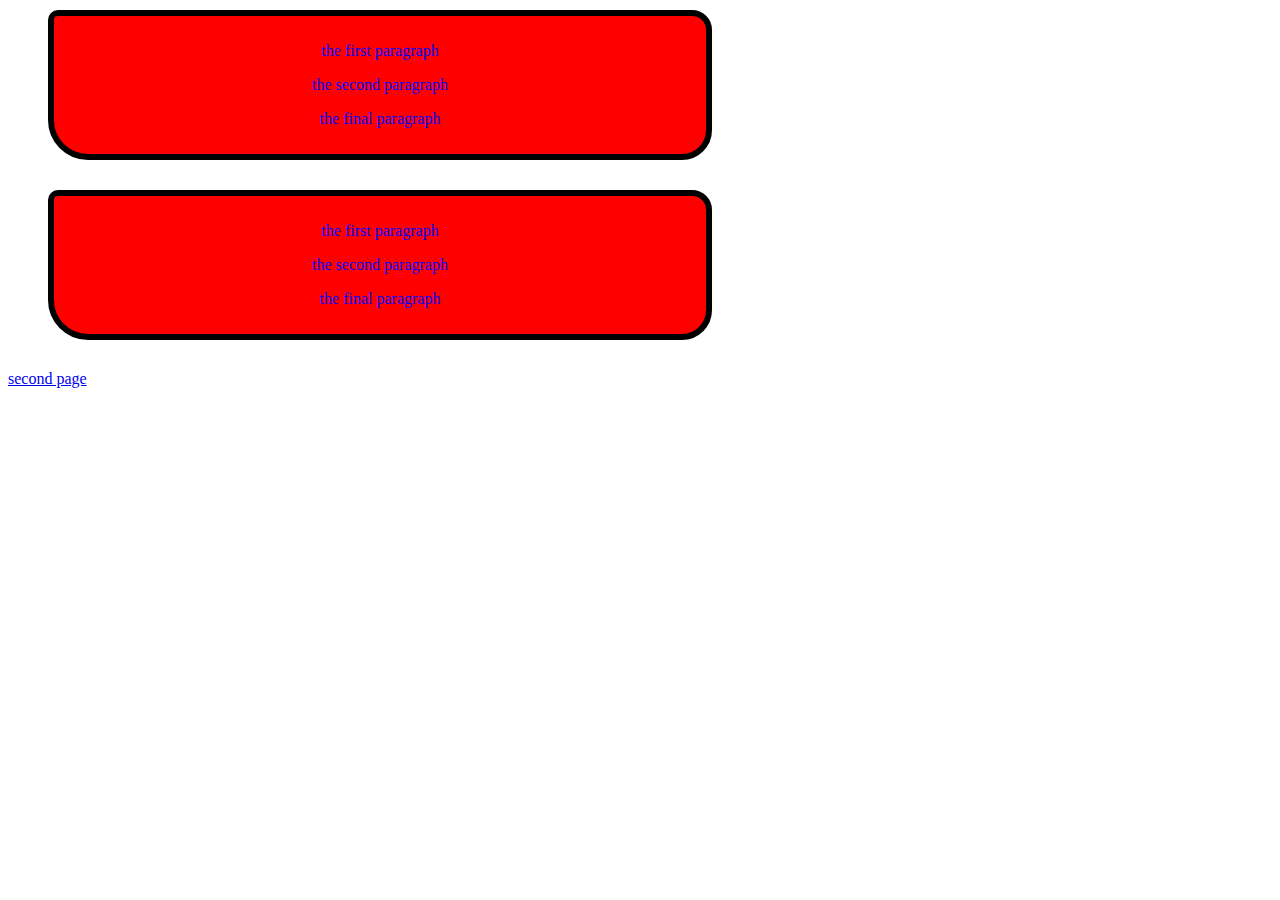
<file: index.html>
<!DOCTYPE html>
<html lang="en" dir="ltr">
  <head>
    <meta charset="utf-8">
    <title></title>
    <link rel="stylesheet" href="index.css">
  </head>
  <body>
    <div class="">
      <p>the first paragraph</p>
      <p>the second paragraph</p>
      <p>the final paragraph</p>
    </div>

    <div class="">
      <p>the first paragraph</p>
      <p>the second paragraph</p>
      <p>the final paragraph</p>
    </div>
    <a href="second-page.html" target="_blank">second page</a>
  </body>
</html>
</file>
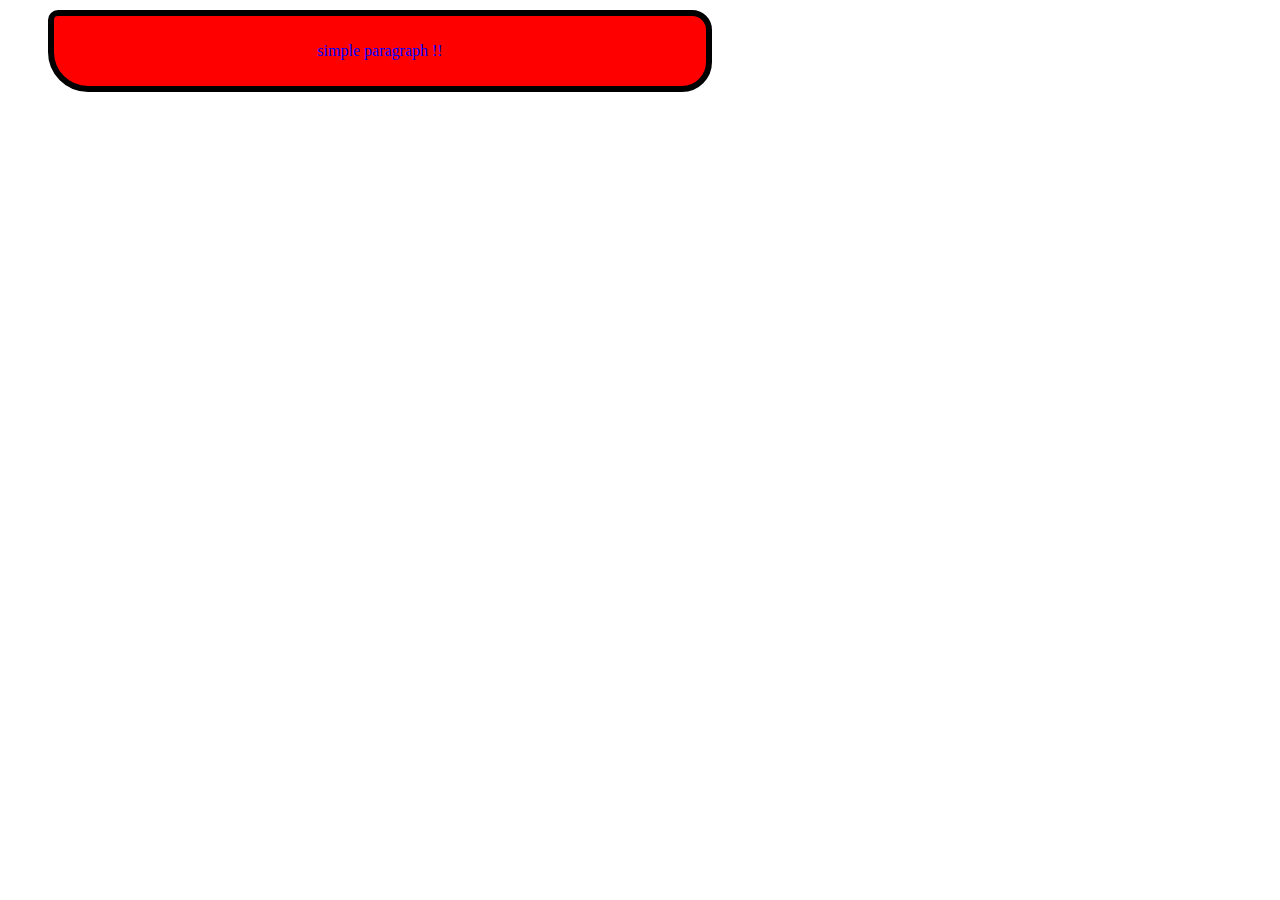
<file: second-page.html>
<!DOCTYPE html>
<html lang="en" dir="ltr">
  <head>
    <meta charset="utf-8">
    <title></title>
    <link rel="stylesheet" href="index.css">
  </head>
  <body>
    <div class="">
      <p>simple paragraph !!</p>
    </div>

  </body>
</html>
</file>
<file: index.css>
p{
  text-align: center;
}

div{
  background-color: red;
  color: blue;
  border: 6px solid black;
  border-radius: 10px 20px 30px 40px;
  width: 50%;
  margin: 10px 20px 30px 40px;
  padding: 10px;
  text-align: right;
}
</file>
